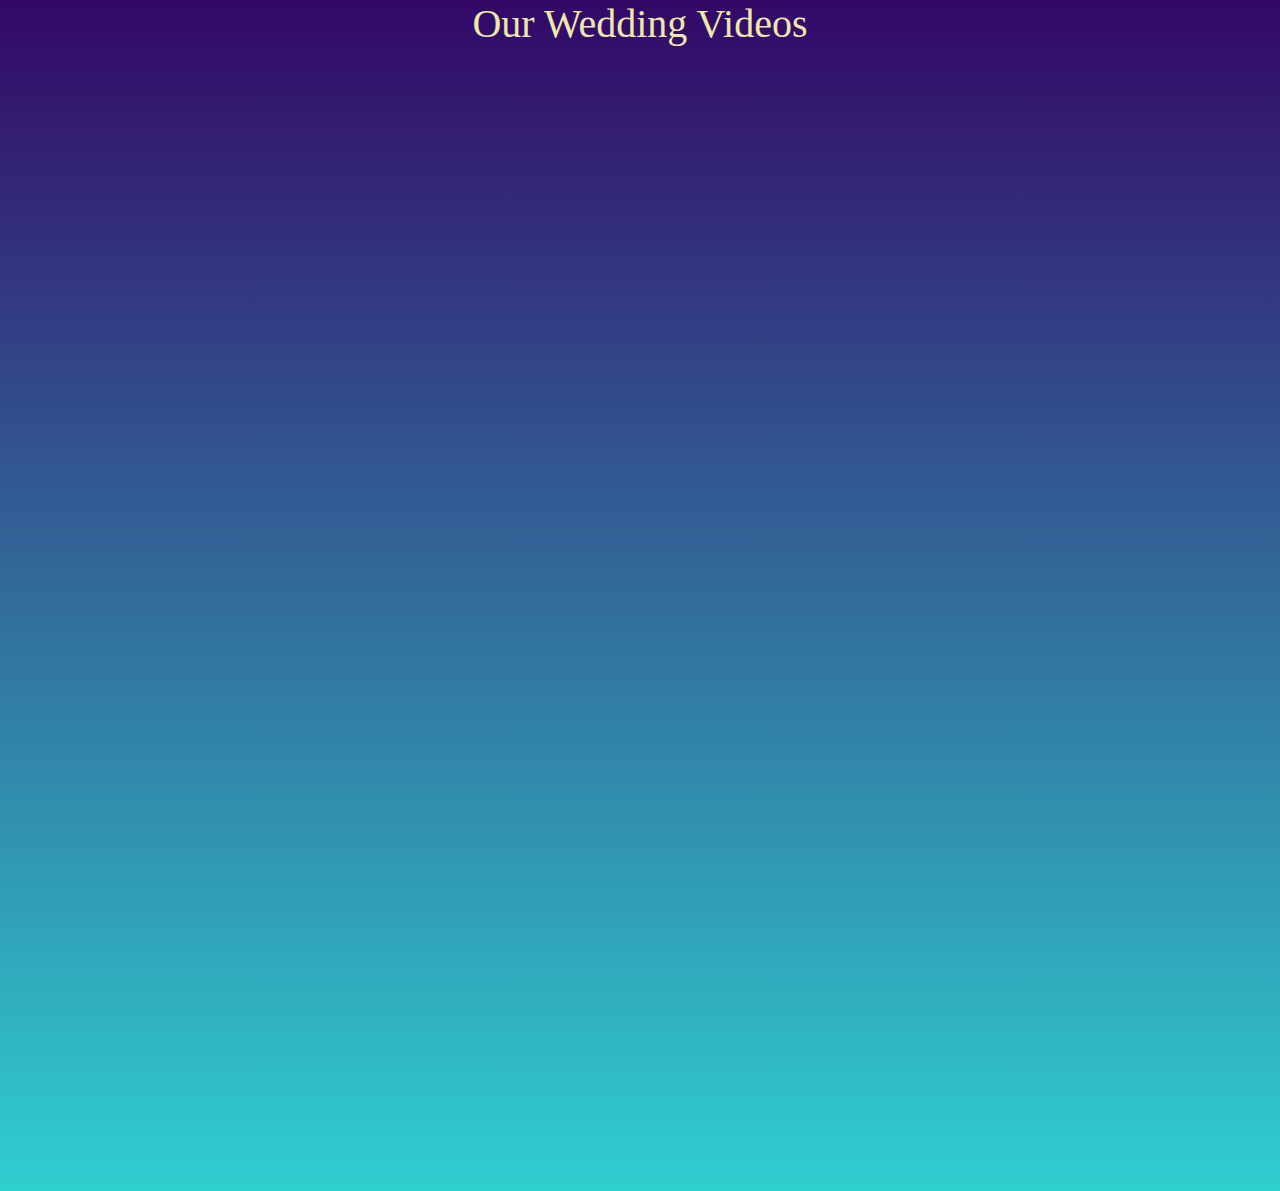
<file: Gallery/Index.3.html>
<!doctype html>
<html lang="en">
  <head>
    <title>Our Videos</title>
    <link rel="shortcut icon" type="Image/x/-icon" href="https://dwglogo.com/wp-content/uploads/2020/05/1200px-YouTube_logo.png" />
    <meta charset="utf-8">
    <meta name="viewport" content="width=device-width, initial-scale=1, shrink-to-fit=no">   
    <link rel="stylesheet" href="https://stackpath.bootstrapcdn.com/bootstrap/4.3.1/css/bootstrap.min.css" integrity="sha384-ggOyR0iXCbMQv3Xipma34MD+dH/1fQ784/j6cY/iJTQUOhcWr7x9JvoRxT2MZw1T" crossorigin="anonymous">
    <script src="https://code.jquery.com/jquery-3.3.1.slim.min.js" integrity="sha384-q8i/X+965DzO0rT7abK41JStQIAqVgRVzpbzo5smXKp4YfRvH+8abtTE1Pi6jizo" crossorigin="anonymous"></script>
        <script src="https://cdnjs.cloudflare.com/ajax/libs/popper.js/1.14.7/umd/popper.min.js" integrity="sha384-UO2eT0CpHqdSJQ6hJty5KVphtPhzWj9WO1clHTMGa3JDZwrnQq4sF86dIHNDz0W1" crossorigin="anonymous"></script>
        <script src="https://stackpath.bootstrapcdn.com/bootstrap/4.3.1/js/bootstrap.min.js" integrity="sha384-JjSmVgyd0p3pXB1rRibZUAYoIIy6OrQ6VrjIEaFf/nJGzIxFDsf4x0xIM+B07jRM" crossorigin="anonymous"></script>
    </head>
  <body>
    <div class="container-fluid" style="background-image: linear-gradient(to top, #30cfd0 0%, #330867 100%);";>
        <h1 style="text-align: left; color: palegoldenrod; text-align: center; font-family: cursive;">Our Wedding Videos</h1>
        <div class="row mt-4">
            <div class="item col-sm-6 col md-4 mb-3">
                <a href="https://www.youtube.com/embed/sXG3kGuDdwc">
                  <iframe width="700" height="350" src="https://www.youtube.com/embed/sXG3kGuDdwc" frameborder="0" allow="accelerometer; autoplay; clipboard-write; encrypted-media; gyroscope; picture-in-picture" allowfullscreen></iframe>  
              </a>
            </div>


            <div class="item col-sm-6 col md-4 mb-3">
              <a href="https://www.youtube.com/embed/sXG3kGuDdwc">
                  <iframe width="700" height="350"src="https://www.youtube.com/embed/fY1HNbg6ffA" frameborder="0" allow="accelerometer; autoplay; clipboard-write; encrypted-media; gyroscope; picture-in-picture" allowfullscreen></iframe>
            </a>
          </div>


          <div class="item col-sm-6 col md-4 mb-3">
              <a href="https://www.youtube.com/embed/sXG3kGuDdwc">
                  <iframe width="700" height="350" src="https://www.youtube.com/embed/r_TTXbLggO4" frameborder="0" allow="accelerometer; autoplay; clipboard-write; encrypted-media; gyroscope; picture-in-picture" allowfullscreen></iframe>
            </a>
          </div>

          <div class="item col-sm-6 col md-4 mb-3">
            <a href="https://www.youtube.com/embed/sXG3kGuDdwc">
              <iframe width="700" height="350" src="https://www.youtube.com/embed/Z5OXRcgC26o" frameborder="0" allow="accelerometer; autoplay; clipboard-write; encrypted-media; gyroscope; picture-in-picture" allowfullscreen></iframe>
          </a>
        </div>

        <div class="item col-sm-6 col md-4 mb-3">
            <a href="https://www.youtube.com/embed/sXG3kGuDdwc">
                 <iframe width="700" height="350" src="https://www.youtube.com/embed/1CqnXl6Udww" frameborder="0" allow="accelerometer; autoplay; clipboard-write; encrypted-media; gyroscope; picture-in-picture" allowfullscreen></iframe>
          </a>
        </div>

        <div class="item col-sm-6 col md-4 mb-3">
            <a href="https://www.youtube.com/embed/sXG3kGuDdwc"></a>
                <iframe width="700" height="350" src="https://www.youtube.com/embed/4hP8tIKi78I" frameborder="0" allow="accelerometer; autoplay; clipboard-write; encrypted-media; gyroscope; picture-in-picture" allowfullscreen></iframe>
          </a>
        </div>


        </div>
    </div>
  </body>
</html>
</file>
